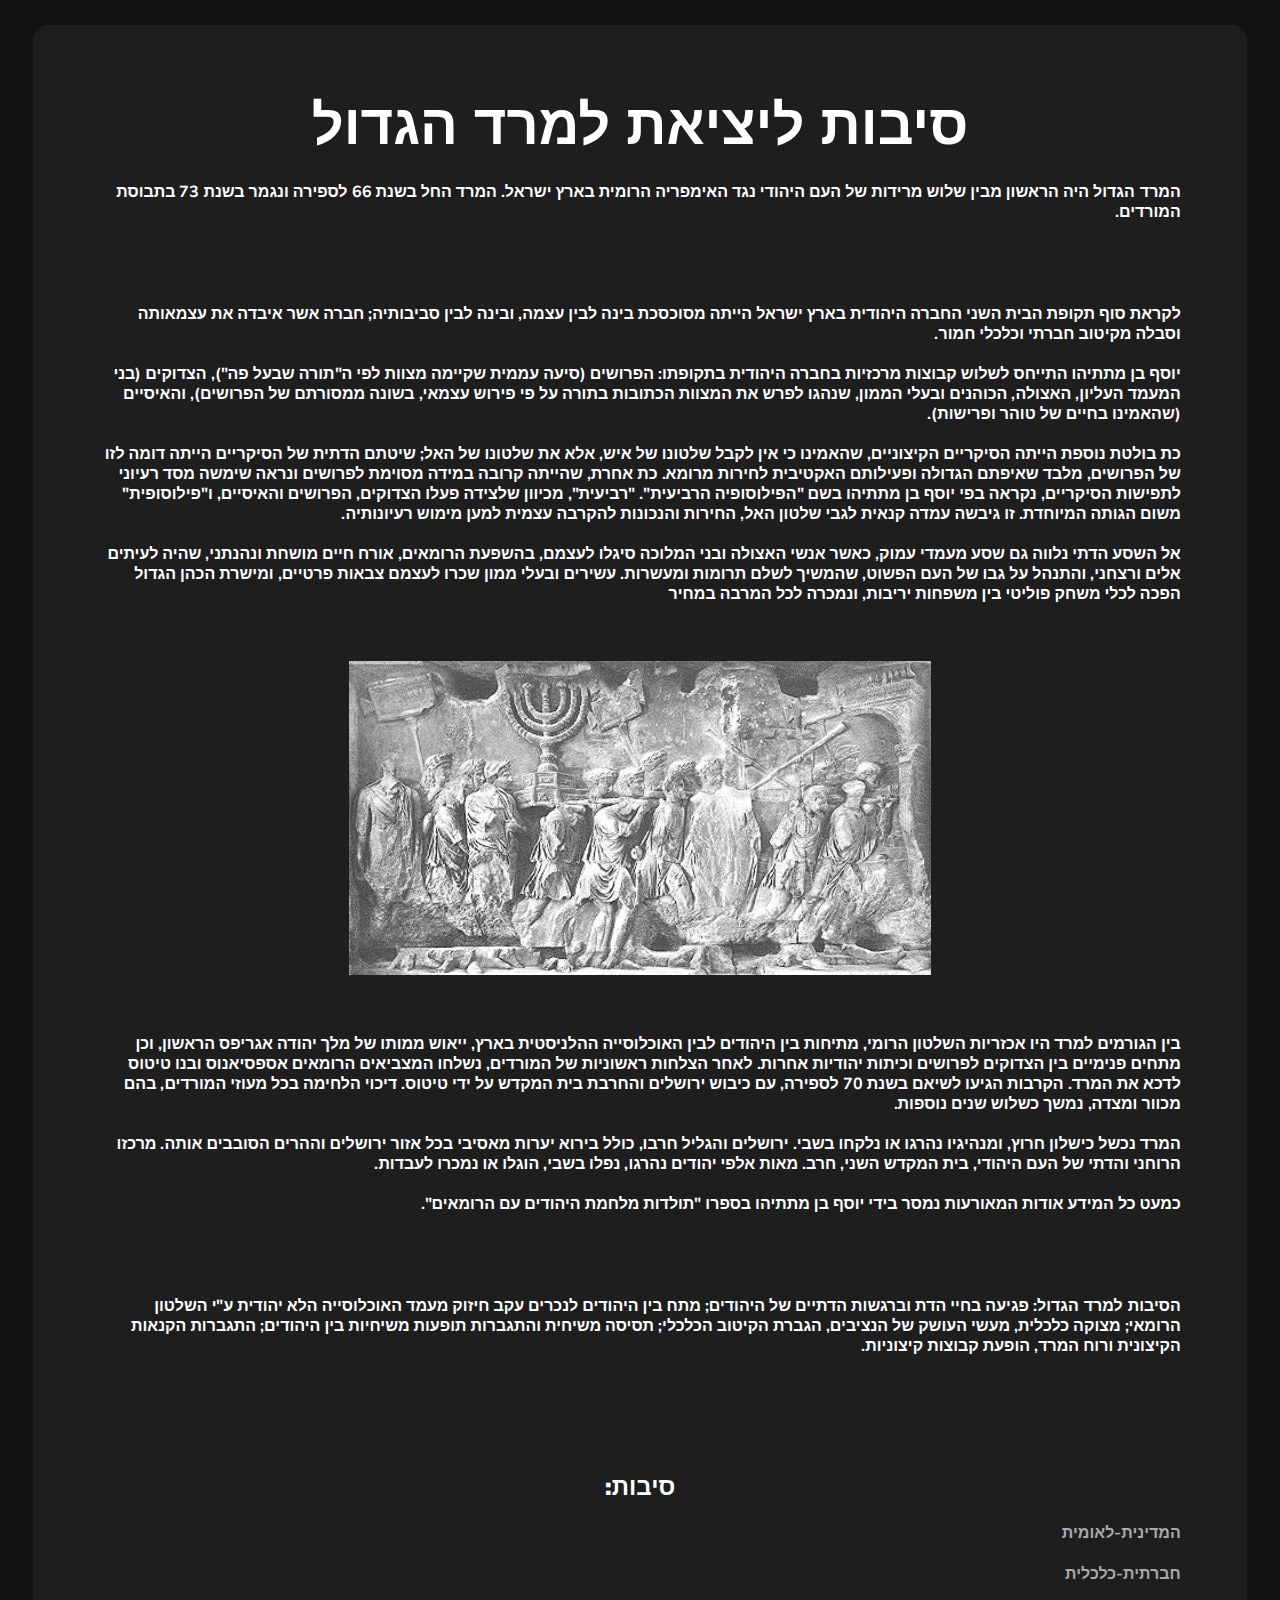
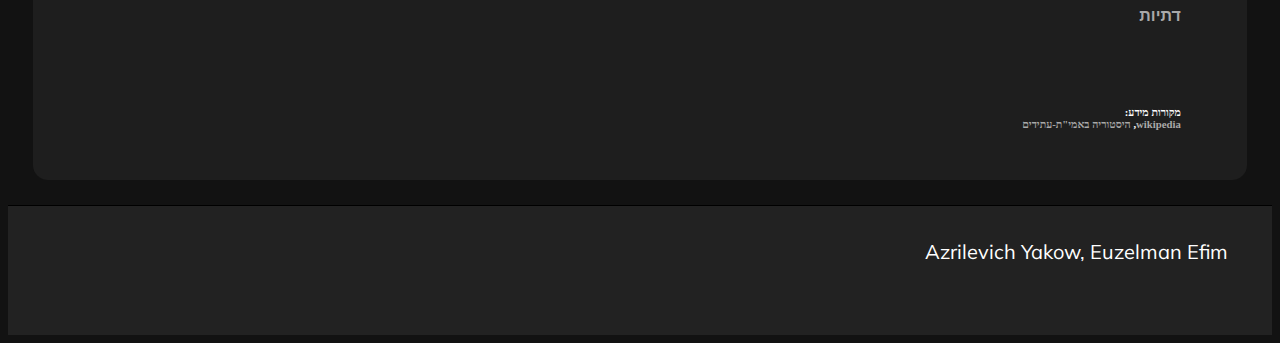
<file: index.html>
<!DOCTYPE html>
<html dir="rtl" lang="he">

  <head>
    <meta charset="UTF-8">
    <meta name="viewport" content="width=device-width, initial-scale=1.0">
    <title>סיבות ליציאת למרד הגדול</title>

    <!-- icon -->
    <link rel="shortcut icon" href="assets/img/icon.png">

    <!--Bootstrap-->
    <link href="https://cdn.jsdelivr.net/npm/bootstrap@5.0.2/dist/css/bootstrap.min.css" rel="stylesheet"
      integrity="sha384-EVSTQN3/azprG1Anm3QDgpJLIm9Nao0Yz1ztcQTwFspd3yD65VohhpuuCOmLASjC" crossorigin="anonymous">

    <!-- Main Style -->
    <link href="assets/css/style.css" rel="stylesheet">
    <!-- google font -->
    <link rel="preconnect" href="https://fonts.gstatic.com">
    <link href="https://fonts.googleapis.com/css2?family=Mulish:wght@400;700;900&display=swap" rel="stylesheet">
  </head>

  <body>

    <div class="container-fluid"><div class="row"></div></div>
    <div class="margin-1"></div>

    <div class="container-fluid">

      <div class="row">

        <div class="col-lg-3"></div>

        <div class="col-lg-6 content">

          <h1 class="zag"><strong>סיבות ליציאת למרד הגדול</strong></h1>
          <h4><strong>המרד הגדול</strong> היה הראשון מבין שלוש מרידות של העם היהודי נגד האימפריה הרומית בארץ ישראל. המרד החל בשנת 66 לספירה ונגמר בשנת
          73 בתבוסת המורדים.</h4>

          <div class="margin-7"></div>

          <h4>לקראת סוף תקופת הבית השני החברה היהודית בארץ ישראל הייתה מסוכסכת בינה לבין עצמה, ובינה לבין סביבותיה; חברה אשר איבדה את
          עצמאותה וסבלה מקיטוב חברתי וכלכלי חמור. <br><br>
          יוסף בן מתתיהו התייחס לשלוש קבוצות מרכזיות בחברה היהודית בתקופתו: הפרושים (סיעה עממית שקיימה מצוות לפי ה"תורה שבעל
          פה"), הצדוקים (בני המעמד העליון, האצולה, הכוהנים ובעלי הממון, שנהגו לפרש את המצוות הכתובות בתורה על פי פירוש עצמאי,
          בשונה ממסורתם של הפרושים), והאיסיים (שהאמינו בחיים של טוהר ופרישות). <br><br>
          כת בולטת נוספת הייתה הסיקריים הקיצוניים, שהאמינו כי אין לקבל שלטונו של איש, אלא את שלטונו של האל; שיטתם הדתית של
          הסיקריים הייתה דומה לזו של הפרושים, מלבד שאיפתם הגדולה ופעילותם האקטיבית לחירות מרומא. כת אחרת, שהייתה קרובה במידה
          מסוימת לפרושים ונראה שימשה מסד רעיוני לתפישות הסיקריים, נקראה בפי יוסף בן מתתיהו בשם "הפילוסופיה הרביעית". "רביעית",
          מכיוון שלצידה פעלו הצדוקים, הפרושים והאיסיים, ו"פילוסופית" משום הגותה המיוחדת. זו גיבשה עמדה קנאית לגבי שלטון האל,
          החירות והנכונות להקרבה עצמית למען מימוש רעיונותיה. <br><br>
          אל השסע הדתי נלווה גם שסע מעמדי עמוק, כאשר אנשי האצולה ובני המלוכה סיגלו לעצמם, בהשפעת הרומאים, אורח חיים מושחת ונהנתני,
          שהיה לעיתים אלים ורצחני, והתנהל על גבו של העם הפשוט, שהמשיך לשלם תרומות ומעשרות. עשירים ובעלי ממון שכרו לעצמם צבאות
          פרטיים, ומישרת הכהן הגדול הפכה לכלי משחק פוליטי בין משפחות יריבות, ונמכרה לכל המרבה במחיר</h4>

          <div class="margin-5"></div>

          <img src="assets/img/first-pic.jfif" class="center" alt="">

          <div class="margin-5"></div>

          <h4>בין הגורמים למרד היו אכזריות השלטון הרומי, מתיחות בין היהודים לבין האוכלוסייה ההלניסטית בארץ, ייאוש ממותו של מלך יהודה
          אגריפס הראשון, וכן מתחים פנימיים בין הצדוקים לפרושים וכיתות יהודיות אחרות.
          לאחר הצלחות ראשוניות של המורדים, נשלחו המצביאים הרומאים אספסיאנוס ובנו טיטוס לדכא את המרד. הקרבות הגיעו לשיאם בשנת 70
          לספירה, עם כיבוש ירושלים והחרבת בית המקדש על ידי טיטוס. דיכוי הלחימה בכל מעוזי המורדים, בהם מכוור ומצדה, נמשך כשלוש שנים
          נוספות. <br><br>
          המרד נכשל כישלון חרוץ, ומנהיגיו נהרגו או נלקחו בשבי. ירושלים והגליל חרבו, כולל בירוא יערות מאסיבי בכל אזור ירושלים
          וההרים הסובבים אותה. מרכזו הרוחני והדתי של העם היהודי, בית המקדש השני, חרב. מאות אלפי יהודים נהרגו, נפלו בשבי, הוגלו או
          נמכרו לעבדות. <br><br>
          כמעט כל המידע אודות המאורעות נמסר בידי יוסף בן מתתיהו בספרו "תולדות מלחמת היהודים עם הרומאים".</h4>

          <div class="margin-7"></div>

          <h4><strong>הסיבות למרד הגדול</strong>: פגיעה בחיי הדת וברגשות הדתיים של היהודים; מתח בין היהודים לנכרים עקב חיזוק מעמד האוכלוסייה הלא יהודית
          ע"י השלטון הרומאי; מצוקה כלכלית, מעשי העושק של הנציבים, הגברת הקיטוב הכלכלי; תסיסה משיחית והתגברות תופעות משיחיות בין
          היהודים; התגברות הקנאות הקיצונית ורוח המרד, הופעת קבוצות קיצוניות.</h4>

          <div class="margin-10"></div>

          <h2 class="zag"><strong>סיבות:</strong></h2>

          <div class="container">
          
            <div class="row">
          
              <div class="col">
          
                <div class="sib">
                  <div class="px-4 py-2">
                    <h4 class="text-center" id="buy-price"><a href="pr1">המדינית-לאומית</a></h4>
                  </div>
                </div>
          
              </div>
          
              <div class="col">
          
                <div class="sib">
                  <div class="px-4 py-2">
                    <h4 class="text-center" id="sell-orders"><a href="pr2">חברתית-כלכלית</a></h4>
                  </div>
                </div>
          
              </div>
          
              <div class="col">
          
                <div class="sib">
                  <div class="px-4 py-2">
                    <h4 class="text-center" id="buy-orders"><a href="pr3">דתיות</a></h4>
                  </div>
                </div>
          
              </div>
          
            </div>
          
          </div>

          <div class="margin-7"></div>

          <h6>מקורות מידע: <br> <a href="https://he.wikipedia.org/wiki/%D7%94%D7%9E%D7%A8%D7%93_%D7%94%D7%92%D7%93%D7%95%D7%9C" target="_blank">wikipedia</a>, <a href="https://sites.google.com/site/historyatidim/zdfhdhd" target="_blank">היסטוריה באמי"ת-עתידים</a></h6>

        </div>

      </div>

    <footer>
      
      <div class="container-fluid">

        <div class="row">

          <div class="col-lg-1">

          </div>

          <div class="col-lg-10">

            <p class = "text-center">Azrilevich Yakow, Euzelman Efim</p>

          </div>

          <div class="col-lg-1"></div>

        </div>

      </div>

    </footer>
  </body>
</html>
</file>
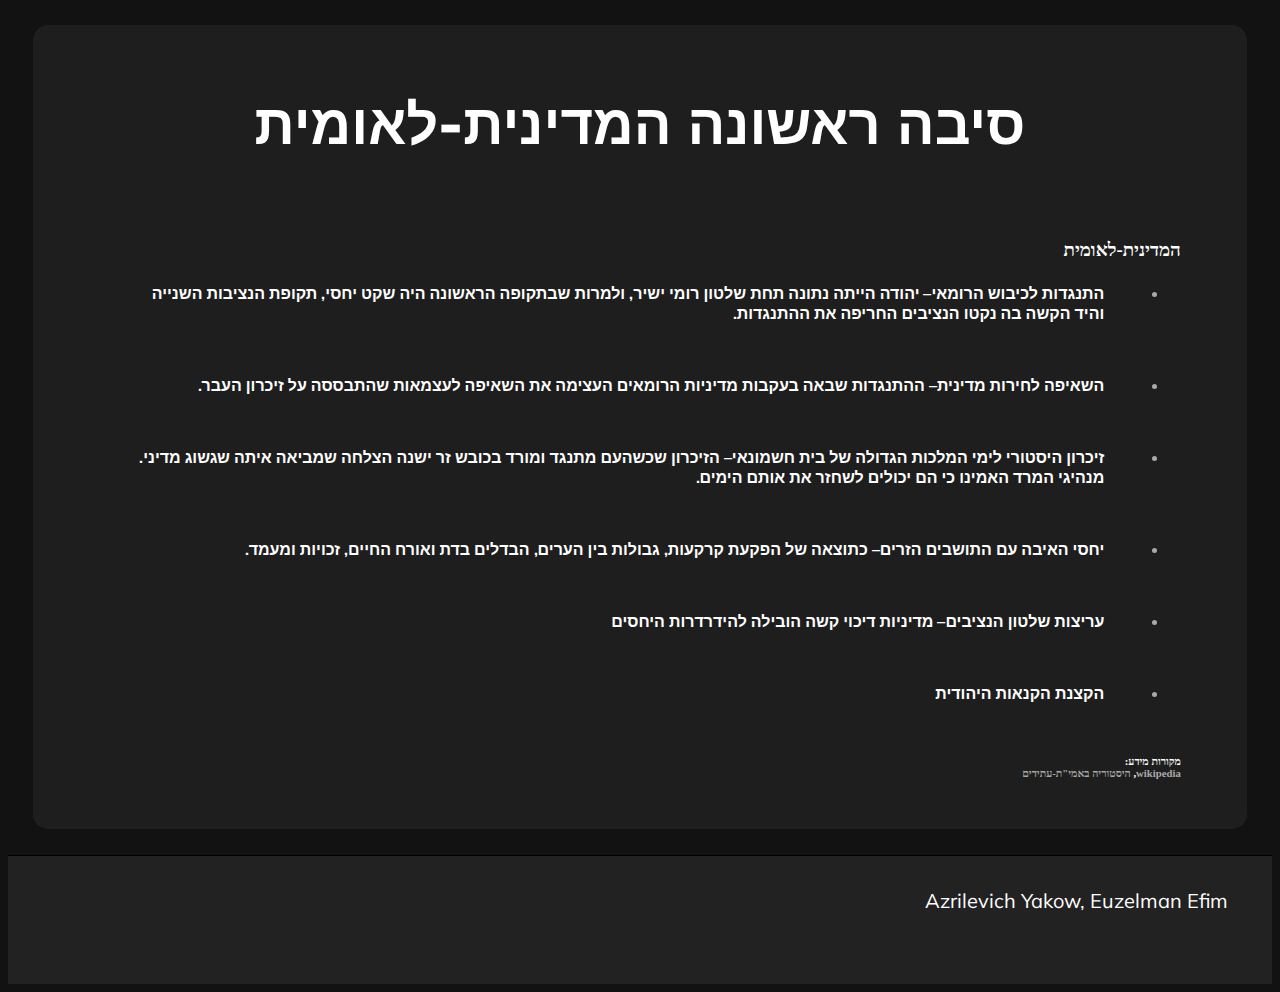
<file: pr1.html>
<!DOCTYPE html>
<html dir="rtl" lang="he">

<head>
    <meta charset="UTF-8">
    <meta name="viewport" content="width=device-width, initial-scale=1.0">
    <title>סיבה מדינית-לאומית</title>

    <!-- icon -->
    <link rel="shortcut icon" href="assets/img/icon.png">

    <!--Bootstrap-->
    <link href="https://cdn.jsdelivr.net/npm/bootstrap@5.0.2/dist/css/bootstrap.min.css" rel="stylesheet"
        integrity="sha384-EVSTQN3/azprG1Anm3QDgpJLIm9Nao0Yz1ztcQTwFspd3yD65VohhpuuCOmLASjC" crossorigin="anonymous">

    <!-- Main Style -->
    <link href="assets/css/style.css" rel="stylesheet">
    <!-- google font -->
    <link rel="preconnect" href="https://fonts.gstatic.com">
    <link href="https://fonts.googleapis.com/css2?family=Mulish:wght@400;700;900&display=swap" rel="stylesheet">
</head>

<body>

    <div class="container-fluid">
        <div class="row"></div>
    </div>
    <div class="margin-1"></div>


    <div class="container-fluid">

        <div class="row">

            <div class="col-lg-3"></div>

            <div class="col-lg-6 content">

                <h1 class="zag"><strong>סיבה ראשונה המדינית-לאומית</strong></h1>

                <div class="margin-7"></div>

                <div id="firstReason">

                    <h3>המדינית-לאומית</h3>

                    <div class="margin-1"></div>

                    <ul>

                        <li class="opisSib">
                            <h4>התנגדות לכיבוש הרומאי– יהודה הייתה נתונה תחת שלטון רומי ישיר, ולמרות שבתקופה הראשונה היה
                                שקט יחסי, תקופת הנציבות
                                השנייה
                                והיד הקשה בה נקטו הנציבים החריפה את ההתנגדות.</h4>
                        </li>
                        <li class="opisSib">
                            <h4>השאיפה לחירות מדינית– ההתנגדות שבאה בעקבות מדיניות הרומאים העצימה את השאיפה לעצמאות
                                שהתבססה על זיכרון העבר.</h4>
                        </li>
                        <li class="opisSib">
                            <h4>זיכרון היסטורי לימי המלכות הגדולה של בית חשמונאי– הזיכרון שכשהעם מתנגד ומורד בכובש זר
                                ישנה הצלחה שמביאה איתה שגשוג
                                מדיני. מנהיגי המרד האמינו כי הם יכולים לשחזר את אותם הימים.</h4>
                        </li>
                        <li class="opisSib">
                            <h4>יחסי האיבה עם התושבים הזרים– כתוצאה של הפקעת קרקעות, גבולות בין הערים, הבדלים בדת ואורח
                                החיים, זכויות ומעמד.</h4>
                        </li>
                        <li class="opisSib">
                            <h4>עריצות שלטון הנציבים– מדיניות דיכוי קשה הובילה להידרדרות היחסים</h4>
                        </li>
                        <li class="opisSib">
                            <h4>הקצנת הקנאות היהודית</h4>
                        </li>

                    </ul>

                </div>

                

                <h6>מקורות מידע: <br> <a
                        href="https://he.wikipedia.org/wiki/%D7%94%D7%9E%D7%A8%D7%93_%D7%94%D7%92%D7%93%D7%95%D7%9C"
                        target="_blank">wikipedia</a>, <a href="https://sites.google.com/site/historyatidim/zdfhdhd"
                        target="_blank">היסטוריה באמי"ת-עתידים</a></h6>

            </div>

        </div>


    <footer>

        <div class="container-fluid">

            <div class="row">

                <div class="col-lg-1">

                </div>

                <div class="col-lg-10">

                    <p class="text-center">Azrilevich Yakow, Euzelman Efim</p>

                </div>

                <div class="col-lg-1"></div>

            </div>

        </div>

    </footer>





    <!-- Подключаем jQuery и Bootstrap JS через CDN -->
    <script src="https://ajax.googleapis.com/ajax/libs/jquery/1.12.4/jquery.min.js"></script>
    <script src="https://maxcdn.bootstrapcdn.com/bootstrap/3.3.7/js/bootstrap.min.js"></script>
</body>

</html>
</file>
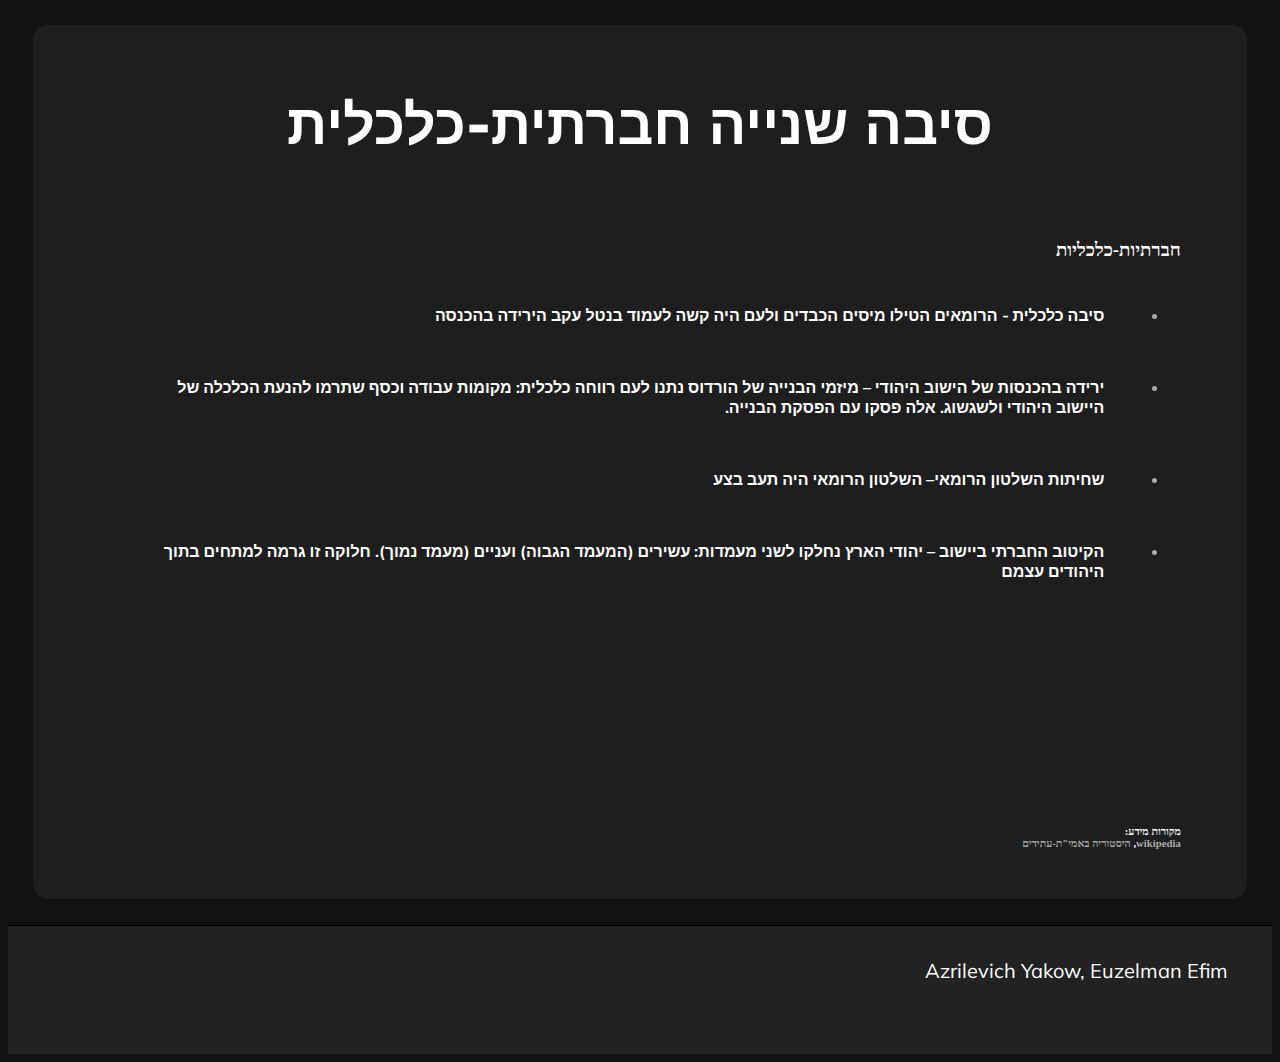
<file: pr2.html>
<!DOCTYPE html>
<html dir="rtl" lang="he">

<head>
    <meta charset="UTF-8">
    <meta name="viewport" content="width=device-width, initial-scale=1.0">
    <title>סיבה חברתית-כלכלית</title>

    <!-- icon -->
    <link rel="shortcut icon" href="assets/img/icon.png">

    <!--Bootstrap-->
    <link href="https://cdn.jsdelivr.net/npm/bootstrap@5.0.2/dist/css/bootstrap.min.css" rel="stylesheet"
        integrity="sha384-EVSTQN3/azprG1Anm3QDgpJLIm9Nao0Yz1ztcQTwFspd3yD65VohhpuuCOmLASjC" crossorigin="anonymous">

    <!-- Main Style -->
    <link href="assets/css/style.css" rel="stylesheet">
    <!-- google font -->
    <link rel="preconnect" href="https://fonts.gstatic.com">
    <link href="https://fonts.googleapis.com/css2?family=Mulish:wght@400;700;900&display=swap" rel="stylesheet">
</head>

<body>

    <div class="container-fluid"><div class="row"></div></div>
    <div class="margin-1"></div>

    <div class="container-fluid">

        <div class="row">

            <div class="col-lg-3"></div>

            <div class="col-lg-6 content">

                <h1 class="zag"><strong>סיבה שנייה חברתית-כלכלית</strong></h1>

                <div class="margin-7"></div>

                <div id="secondReason">
                
                    <h3>חברתיות-כלכליות <br><br></h3>
                
                    <div class="margin-1"></div>
                
                    <ul>
                
                        <li class="opisSib">
                            <h4>סיבה כלכלית - הרומאים הטילו מיסים הכבדים ולעם היה קשה לעמוד בנטל עקב הירידה בהכנסה</h4>
                        </li>
                        <li class="opisSib">
                            <h4>ירידה בהכנסות של הישוב היהודי – מיזמי הבנייה של הורדוס נתנו לעם רווחה כלכלית: מקומות עבודה וכסף שתרמו
                                להנעת הכלכלה של
                                היישוב היהודי ולשגשוג. אלה פסקו עם הפסקת הבנייה.</h4>
                        </li>
                        <li class="opisSib">
                            <h4>שחיתות השלטון הרומאי– השלטון הרומאי היה תעב בצע</h4>
                        </li>
                        <li class="opisSib">
                            <h4>הקיטוב החברתי ביישוב – יהודי הארץ נחלקו לשני מעמדות: עשירים (המעמד הגבוה) ועניים (מעמד נמוך). חלוקה זו
                                גרמה למתחים בתוך
                                היהודים עצמם</h4>
                        </li>
                
                    </ul>
                
                </div>

                <div class="margin-21"></div>



                <h6>מקורות מידע: <br> <a
                        href="https://he.wikipedia.org/wiki/%D7%94%D7%9E%D7%A8%D7%93_%D7%94%D7%92%D7%93%D7%95%D7%9C"
                        target="_blank">wikipedia</a>, <a href="https://sites.google.com/site/historyatidim/zdfhdhd"
                        target="_blank">היסטוריה באמי"ת-עתידים</a></h6>

            </div>

        </div>


        <footer>

            <div class="container-fluid">

                <div class="row">

                    <div class="col-lg-1">

                    </div>

                    <div class="col-lg-10">

                        <p class="text-center">Azrilevich Yakow, Euzelman Efim</p>

                    </div>

                    <div class="col-lg-1"></div>

                </div>

            </div>

        </footer>





        <!-- Подключаем jQuery и Bootstrap JS через CDN -->
        <script src="https://ajax.googleapis.com/ajax/libs/jquery/1.12.4/jquery.min.js"></script>
        <script src="https://maxcdn.bootstrapcdn.com/bootstrap/3.3.7/js/bootstrap.min.js"></script>
</body>

</html>
</file>
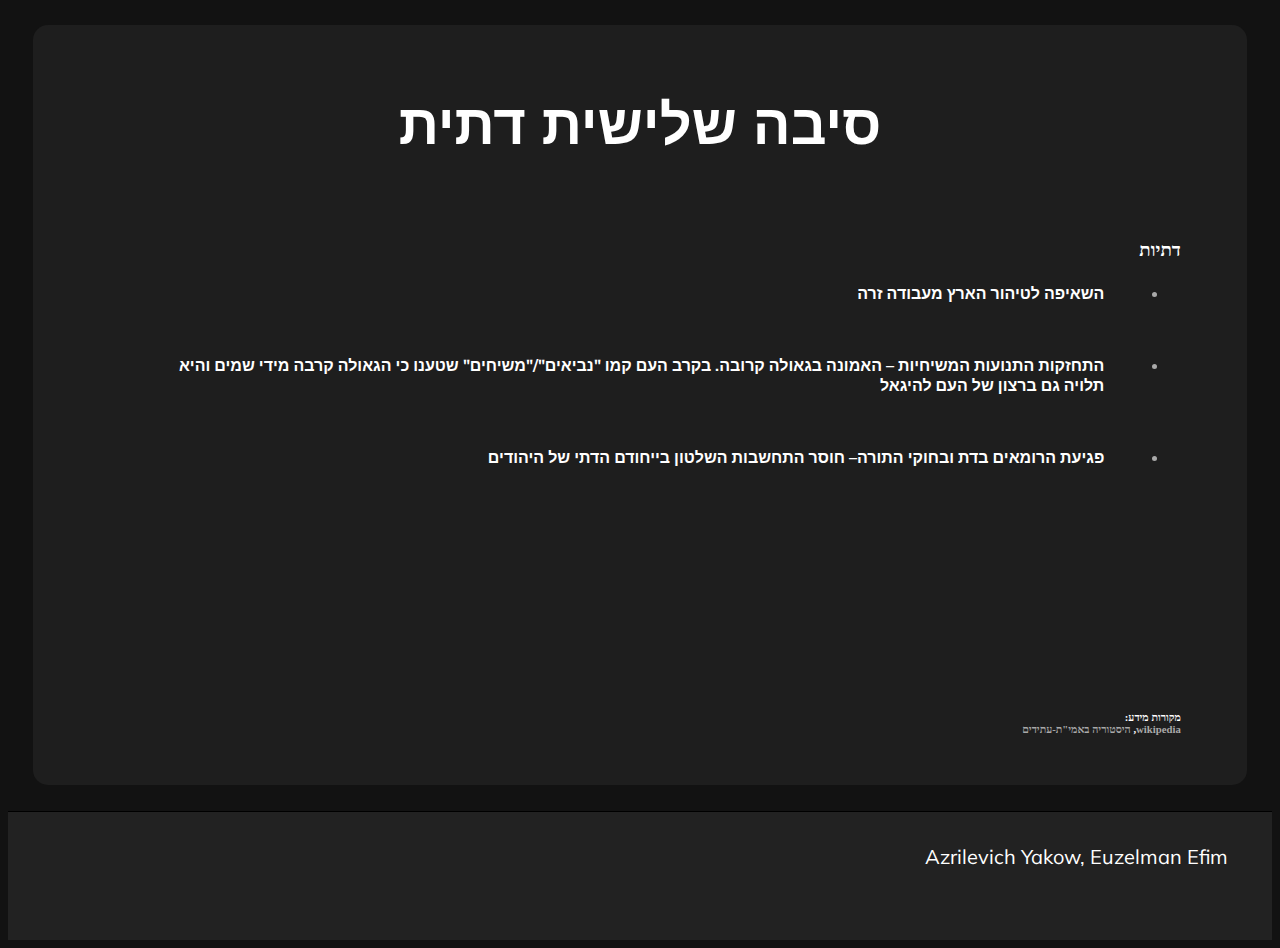
<file: pr3.html>
<!DOCTYPE html>
<html dir="rtl" lang="he">

<head>
    <meta charset="UTF-8">
    <meta name="viewport" content="width=device-width, initial-scale=1.0">
    <title>סיבה דתית</title>

    <!-- icon -->
    <link rel="shortcut icon" href="assets/img/icon.png">

    <!--Bootstrap-->
    <link href="https://cdn.jsdelivr.net/npm/bootstrap@5.0.2/dist/css/bootstrap.min.css" rel="stylesheet"
        integrity="sha384-EVSTQN3/azprG1Anm3QDgpJLIm9Nao0Yz1ztcQTwFspd3yD65VohhpuuCOmLASjC" crossorigin="anonymous">

    <!-- Main Style -->
    <link href="assets/css/style.css" rel="stylesheet">
    <!-- google font -->
    <link rel="preconnect" href="https://fonts.gstatic.com">
    <link href="https://fonts.googleapis.com/css2?family=Mulish:wght@400;700;900&display=swap" rel="stylesheet">
</head>

<body>

    <div class="container-fluid">
        <div class="row"></div>
    </div>
    <div class="margin-1"></div>

    <div class="container-fluid">

        <div class="row">

            <div class="col-lg-3"></div>

            <div class="col-lg-6 content">

                <h1 class="zag"><strong>סיבה שלישית דתית</strong></h1>

                <div class="margin-7"></div>

                <div id="thirdReason">
                
                    <h3>דתיות</h3>
                
                    <div class="margin-1"></div>
                
                    <ul>
                
                        <li class="opisSib">
                            <h4>השאיפה לטיהור הארץ מעבודה זרה</h4>
                        </li>
                        <li class="opisSib">
                            <h4>התחזקות התנועות המשיחיות – האמונה בגאולה קרובה. בקרב העם קמו "נביאים"/"משיחים" שטענו כי הגאולה קרבה מידי
                                שמים והיא תלויה
                                גם ברצון של העם להיגאל</h4>
                        </li>
                        <li class="opisSib">
                            <h4>פגיעת הרומאים בדת ובחוקי התורה– חוסר התחשבות השלטון בייחודם הדתי של היהודים</h4>
                        </li>
                
                    </ul>
                
                </div>

                <div class="margin-21"></div>



                <h6>מקורות מידע: <br> <a
                        href="https://he.wikipedia.org/wiki/%D7%94%D7%9E%D7%A8%D7%93_%D7%94%D7%92%D7%93%D7%95%D7%9C"
                        target="_blank">wikipedia</a>, <a href="https://sites.google.com/site/historyatidim/zdfhdhd"
                        target="_blank">היסטוריה באמי"ת-עתידים</a></h6>

            </div>

        </div>


        <footer>

            <div class="container-fluid">

                <div class="row">

                    <div class="col-lg-1">

                    </div>

                    <div class="col-lg-10">

                        <p class="text-center">Azrilevich Yakow, Euzelman Efim</p>

                    </div>

                    <div class="col-lg-1"></div>

                </div>

            </div>

        </footer>
</body>

</html>
</file>
<file: assets/css/style.css>
/* Global styles */

footer {
   	width: 100%;
   	height: 5%;
	color: #666;
	background-color: #222;
	padding: 1% 0 4% 0;
	border-top: 1px solid #000;
}

h1 {
	margin-left: 3.5%;
	margin-right: 3.5%;
	margin-bottom: 2%;
	font-family: 'Mulish', sans-serif;
	font-size: 350%;
	color: #FFFFFF;
}

h6 {
	color:#FFFFFF;
	margin-left: 3.5%;
	margin-right: 3.5%;
}

h4 {
	margin-left: 3.5%;
	margin-right: 3.5%;
	font-family: 'Mulish', sans-serif;
	color: #FFFFFF;
}

h3 {
	color:#FFFFFF;
	margin-left: 3.5%;
	margin-right: 3.5%;
}

h2 {
	margin-left: 3.5%;
	margin-right: 3.5%;
	font-family: 'Mulish', sans-serif;
	color: #FFFFFF;
}

p {
	margin-left: 5.5%;
	margin-right: 3.5%;
	font-size: 125%;
	font-family: 'Mulish', sans-serif;
	color: #FFFFFF;
}

body { 
	background: #121212 !important; 
}

a{
	text-decoration: none;
	color: #A9A9A9;
}

a:hover{
	color: #BB86FC;
	text-decoration: none;
}

.margin-21 {
	margin-bottom: 21%;
}

.margin-17 {
	margin-bottom: 17%;
}

.margin-10 {
	margin-bottom: 10%;
}

.margin-7 {
	margin-bottom: 7%;
}

.margin-5 {
	margin-bottom: 5%;
}

.margin-4 {
	margin-bottom: 4%;
}

.margin-3 {
	margin-bottom: 3%;
}

.margin-2 {
	margin-bottom: 2%;
}

.margin-1 {
	margin-bottom: 1%;
}









/* header*/

.header {
	padding-top: 1%;
	padding-bottom: 1%;
}

.header h1 {
	margin-top: 3%;
	color: white;
}

.nav-container{
    border: none !important; outline: none !important;
}

.navbar {
    -webkit-border-radius: 0;
    -moz-border-radius: 0;
    border-radius: 0;
}





/* content*/

.big {
	width: 55%;
	height: 55%;
	margin-top: 5%;
	border: solid 1px;
	border-color: #A9A9A9;
}

.content {
	margin: 2%;
	padding: 2%;
	background-color: #1E1E1E;
	border-radius: 15px;
}

.f404 {
	padding: 1% 0 5% 0;
}

.butn {
	margin-left: 40%;
}

.butn a{
	color: #666;
}

.btnn{
	margin-bottom: 2%;
}

.btn{
	background: #1E1E1E;
	border: none;
}

.btn:hover{
	background: #BB86FC;
	border: solid 1px;
	border-color: #343434;
}

.zag {
	text-align: center;
}

.center {
  display: block;
  margin-left: auto;
  margin-right: auto;
  width: 50%;
}

ul {
	color: #A9A9A9;
	margin-left: 3.5%;
	margin-right: 3.5%;
}

.opisSib {
	margin-bottom: 5%;
}









/* scrollbar */

::-webkit-scrollbar{
	width: 10px;
	background: #e6e4e2;
}

::-webkit-scrollbar-thumb{
	background: #b8b4b2;
	border: solid 1px;
	border-radius: 6px;
	border-color: #A9A9A9;
}

::-webkit-scrollbar-thumb:hover{
	background: #a19d9b;
	border: solid 1px;
	border-radius: 6px;
	border-color: #A9A9A9;
}

::-moz-scrollbar{
	width: 12px;
	background: #e6e4e2;
}

::-moz-scrollbar-thumb{
	background: #b8b4b2;
	border: solid 1px;
	border-radius: 6px;
	border-color: #A9A9A9;
}

::-moz-scrollbar-thumb:hover{
	background: #a19d9b;
	border: solid 1px;
	border-radius: 6px;
	border-color: #A9A9A9;
}
</file>
